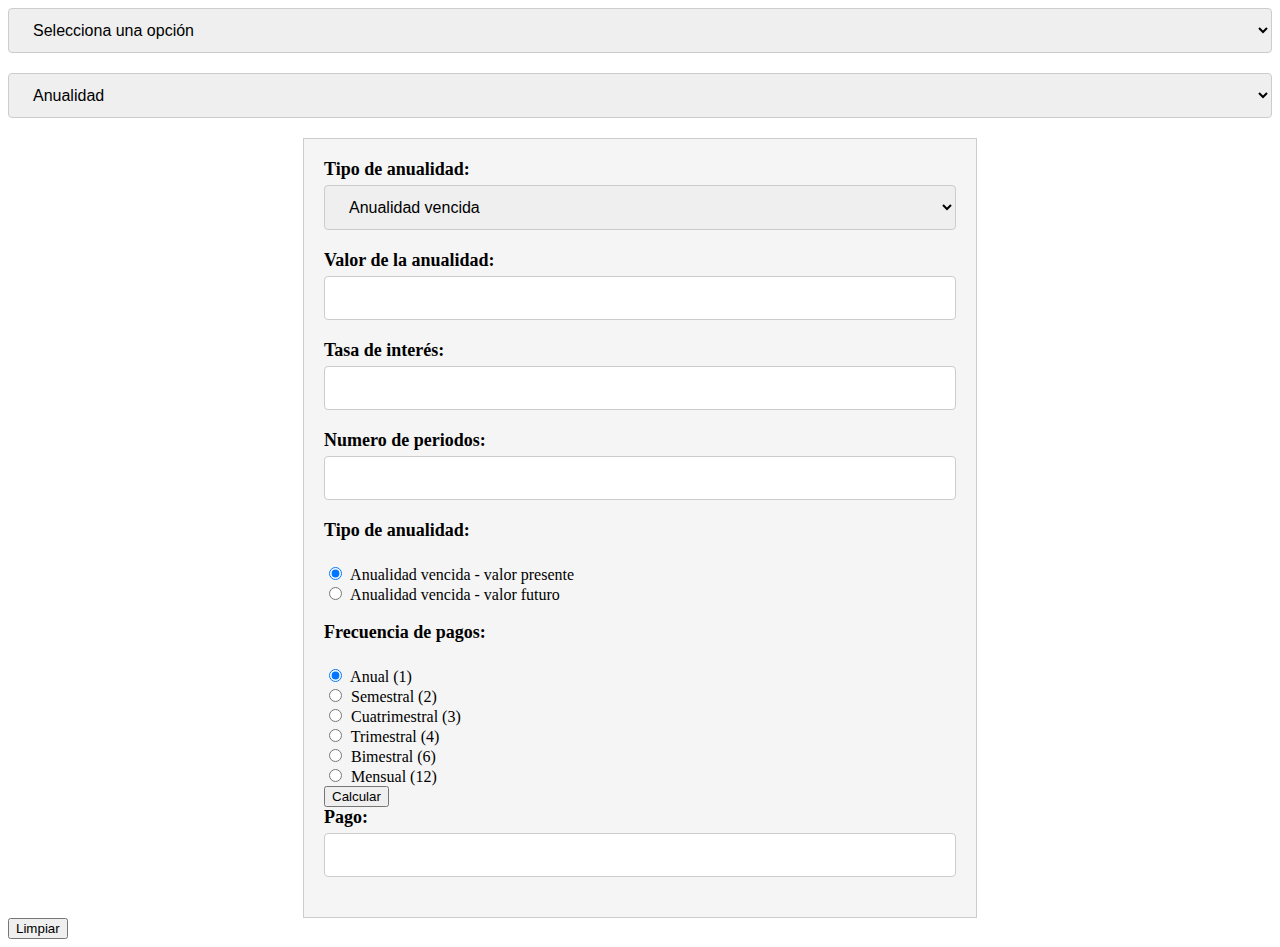
<file: index.html>
<!DOCTYPE html>
<html>
    <head>
	<link rel="stylesheet" type="text/css" href="estilos.css">
    <title>Calculadoras</title>
    </head>
    <body>

            <select id="financial-calculations">
                <option value="">Selecciona una opción</option>
                <option value="anualidad">Anualidad</option>
                <option value="amortizacion">Amortización</option>
                <option value="interes">Interés</option>
            </select>
            <div id="anualidad-calculator" style="display:none">
                <!-- Contenido de la calculadora de anualidades -->
            </div>
            <div id="amortizacion-calculator" style="display:none">
                <!-- Contenido de la calculadora de amortizaciones -->
            </div>
            <div id="interes-calculator" style="display:none">
                <!-- Contenido de la calculadora de intereses -->
            </div>
            <script>
                document.getElementById("financial-calculations").addEventListener("change", function() {
                    if (this.value === "anualidad") {
                        document.getElementById("anualidad-calculator").style.display = "block";
                        document.getElementById("amortizacion-calculator").style.display = "none";
                        document.getElementById("interes-calculator").style.display = "none";
                    } else if (this.value === "amortizacion") {
                        document.getElementById("anualidad-calculator").style.display = "none";
                        document.getElementById("amortizacion-calculator").style.display = "block";
                        document.getElementById("interes-calculator").style.display = "none";
                    } else if (this.value === "interes") {
                        document.getElementById("anualidad-calculator").style.display = "none";
                        document.getElementById("amortizacion-calculator").style.display = "none";
                        document.getElementById("interes-calculator").style.display = "block";
                    }
                });
            </script>


        <select id="financial-calculations">
            <option value="anualidad">Anualidad</option>
            <option value="gradiente">Gradiente</option>
            <option value="payback">Payback</option>
            <option value="punto_equilibrio">Punto de equilibrio</option>
            <option value="tir">TIR</option>
            <option value="van">VAN</option>
        </select>
        <form>
        <label>Tipo de anualidad:</label>
        <select id="select_tipo_anualidad">
            <option value="A_v">Anualidad vencida</option>
            <option value="A_a">Anualidad anticipada</option>
            <option value="A_d">Anualidad diferida</option>
            <option value="A_p">Anualidad perpetua</option>
        </select>
            
        <label>Valor de la anualidad:</label>
        <input type="text" id="input_anualidad">
        <br>
        <label>Tasa de interés:</label>
        <input type="text" id="interes">
        <br>
        <label>Numero de periodos:</label>
        <input type="text" id="periodo">
        <br>
        <label>Tipo de anualidad:</label>
        <br>
        <input type="radio" id="A_vencida_VP" name="type" value="A_v_vp" checked> Anualidad vencida - valor presente
        <br>
        <input type="radio" id="A_vencida_VF" name="type" value="A_v_vf"> Anualidad vencida - valor futuro
        <br>
        <br>
        <label>Frecuencia de pagos:</label>
        <br>
        <input type="radio" id="anual" name="frequency" value="anualV" checked> Anual (1)
        <br>
        <input type="radio" id="semestral" name="frequency" value="semestralV"> Semestral (2)
        <br>
        <input type="radio" id="cuatrimestral" name="frequency" value="cuatrimestralV"> Cuatrimestral (3)
        <br>
        <input type="radio" id="trimestral" name="frequency" value="trimestralV"> Trimestral (4)
        <br>
        <input type="radio" id="bimestral" name="frequency" value="bimestralV"> Bimestral (6)
        <br>
        <input type="radio" id="mensual" name="frequency" value="mensualV"> Mensual (12)
        <br>
        <button type="button" onclick="anualidad_vencida()">Calcular</button>
        <br>
        <label>Pago:</label>
        <input type="text" id="pagoV" readonly>
        </form>
        <button type="button" onclick="resetValues(this.form)">Limpiar</button>
        <script>

            document.getElementById("financial-calculations").addEventListener("change", function() {
                if (this.value === "anualidad") {
                document.getElementById("anualidad-calculator").style.display = "block";
                document.getElementById("otra-calculadora").style.display = "none";
                } else if (this.value === "otra-opcion") {
                document.getElementById("anualidad-calculator").style.display = "none";
                document.getElementById("otra-calculadora").style.display = "block";
                }
            });


            // Se obtienen los valores de los inputs
            let tipo_anualidad = document.getElementById("select_tipo_anualidad").value;
            
            // Función para calcular la anualidad vencida
            function anualidad_vencida() {
                let anualidad = document.getElementById("input_anualidad").value;
                let interes = document.getElementById("interes").value;
                let periodo = document.getElementById("periodo").value;
                let tipo_anualidad = document.getElementById("select_tipo_anualidad").value;
                let frecuencia = document.querySelector('input[name="frequency"]:checked').value;
                let pago = document.getElementById("pagoV");
                let resultado = 0;
                let frecuencia_numerica = 0;
                
                // Se obtiene el valor numérico de la frecuencia
                if (frecuencia == "anualV") {
                    frecuencia_numerica = 1;
                } else if (frecuencia == "semestralV") {
                    frecuencia_numerica = 2;
                } else if (frecuencia == "cuatrimestralV") {
                    frecuencia_numerica = 3;
                } else if (frecuencia == "trimestralV") {
                    frecuencia_numerica = 4;
                } else if (frecuencia == "bimestralV") {
                    frecuencia_numerica = 6;
                } else if (frecuencia == "mensualV") {
                    frecuencia_numerica = 12;
                }
            }
                
                // Se calcula el valor de la anualidad vencida
                
                
            // Función para limpiar los inputs
            function resetValues(form) {
                document.getElementById("input_anualidad").value = "";
                document.getElementById("interes").value = "";
                document.getElementById("periodo").value = "";
                document.getElementById("pagoV").value = "";
            }
        </script>
    </body>
</html>
</file>
<file: estilos.css>
/* estilo del formulario */
form {
margin: 0 auto; /* centra el formulario en la pagina */
width: 50%; /* ancho del formulario */
padding: 20px; /* espacio interno del formulario */
background-color: #f5f5f5; /* color de fondo del formulario */
border: 1px solid #ccc; /* borde del formulario */
}

/* Estilo de las etiquetas */
label {
font-size: 18px; /* tamaño de letra */
font-weight: bold; /* negrita */
margin-bottom: 5px; /* espacio inferior */
display: block; /* hace que la etiqueta ocupe todo el ancho */
}

/* estilo de los campos de texto y select */
input[type="text"], select {
width: 100%; /* ancho del campo */
padding: 12px 20px; /* espacio interno del campo */
margin-bottom: 20px; /* espacio inferior */
box-sizing: border-box; /* incluye el borde y el relleno en el ancho total */
border: 1px solid #ccc; /* borde del campo */
border-radius: 4px; /* redondea las esquinas del campo */
font-size: 16px; /* tamaño de letra */
}

/* estilo de los botones de radio y casillas de verificacion */
input[type="radio"], input[type="checkbox"] {
margin-right: 5px; /* espacio a la derecha */
}

/* estilo del botón de envio */
input[type="submit"] {
width: 100%; /* ancho del boton */
background-color: #4CAF50; /* color de fondo */
color: white; /* color de letra */
padding: 14px 20px; /* espacio interno del boton */
margin: 8px 0; /* espacio exterior */
border: none; /* sin borde */
border-radius: 4px; /* redondea las esquinas */
cursor: pointer; /* cambia el cursor al pasar por encima */
font-size: 18px; /* tamaño de letra */
}

/* estilo del boton de envio al pasar el cursor */
input[type="submit"]:hover {
background-color: #45a049; /* nuevo color de fondo */
}

/* estilo del botón de reinicio */
input[type="reset"] {
width: 100%; /* ancho del boton */
background-color: #f44336; /* color de fondo */
color: white; /* color de letra */
padding: 14px 20px; /* espacio interno del boton */
margin: 8px 0; /* espacio exterior */
border: none; /* sin borde */
border-radius: 4px; /* redondea las esquinas */
cursor: pointer; /* cambia el cursor al pasar por encima */
font-size: 18px; /* tamaño de letra */
}

/* Estilo del botón de reinicio al pasar el cursor */
input[type="reset"]:hover {
background-color: #dc3545; /* Nuevo color de fondo */
}

/* Agrupa los campos y etiquetas */
.form-group {
margin-bottom: 20px; /* Espacio inferior */
}
</file>
